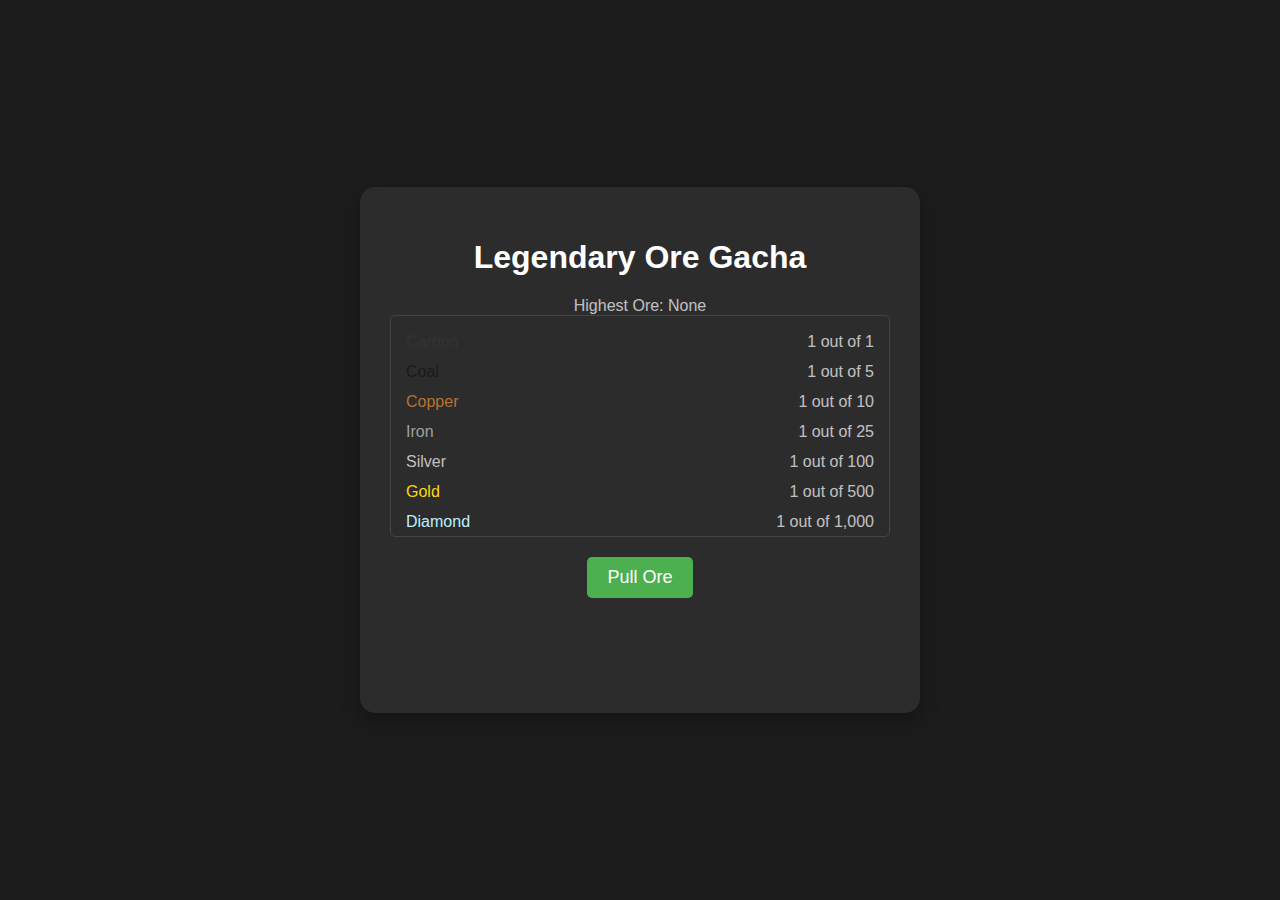
<file: gacha-ore-game (1).html>
<!DOCTYPE html>
<html lang="en">
<head>
    <meta charset="UTF-8">
    <title>Legendary Ore Gacha</title>
    <style>
        :root {
            --carbon-color: #333;
            --coal-color: #1a1a1a;
            --copper-color: #b87333;
            --iron-color: #a0a0a0;
            --silver-color: #c0c0c0;
            --gold-color: #ffd700;
            --diamond-color: #b9f2ff;
            --mythril-color: #aaf0d1;
            --adamantium-color: #3d9df3;
            --celestial-color: #8a2be2;
            --quantum-color: #00ffff;
        }
        body {
            font-family: 'Arial', sans-serif;
            display: flex;
            justify-content: center;
            align-items: center;
            height: 100vh;
            margin: 0;
            background-color: #1c1c1c;
            text-align: center;
            color: white;
        }
        .container {
            background-color: #2c2c2c;
            border-radius: 15px;
            padding: 30px;
            box-shadow: 0 8px 20px rgba(0,0,0,0.3);
            max-width: 500px;
            width: 100%;
        }
        #pullButton {
            background-color: #4CAF50;
            color: white;
            border: none;
            padding: 10px 20px;
            font-size: 18px;
            cursor: pointer;
            border-radius: 5px;
            transition: all 0.3s;
            position: relative;
            overflow: hidden;
        }
        #pullButton:disabled {
            background-color: #555;
            cursor: not-allowed;
        }
        #pullButton:hover:not(:disabled) {
            transform: scale(1.05);
            box-shadow: 0 0 15px rgba(76, 175, 80, 0.5);
        }
        #result {
            margin-top: 20px;
            font-size: 28px;
            font-weight: bold;
            min-height: 50px;
            transition: all 0.5s;
        }
        #ore-list {
            max-height: 200px;
            overflow-y: auto;
            border: 1px solid #444;
            padding: 10px;
            border-radius: 5px;
            margin-bottom: 20px;
            overflow-x: hidden;
        }
        .ore-item {
            display: flex;
            justify-content: space-between;
            padding: 5px;
            border-radius: 3px;
            margin: 2px 0;
            transition: all 0.3s;
        }
        .ore-item:hover {
            transform: scale(1.05);
        }
        .cooldown-bar {
            height: 5px;
            background-color: #4CAF50;
            width: 0;
            margin-top: 10px;
        }
        .glow {
            text-shadow: 0 0 10px;
        }
        .rare-shake {
            animation: shake 0.5s;
        }
        .epic-pulse {
            animation: pulse 1s infinite;
        }
        .legendary-rainbow {
            animation: rainbow 2s linear infinite;
        }
        @keyframes shake {
            0%, 100% { transform: translateX(0); }
            10%, 30%, 50%, 70%, 90% { transform: translateX(-5px); }
            20%, 40%, 60%, 80% { transform: translateX(5px); }
        }
        @keyframes pulse {
            0% { transform: scale(1); }
            50% { transform: scale(1.1); }
            100% { transform: scale(1); }
        }
        @keyframes rainbow {
            0% { filter: hue-rotate(0deg); }
            100% { filter: hue-rotate(360deg); }
        }
        #highest-ore {
            margin-top: 10px;
            font-size: 16px;
            opacity: 0.7;
        }

        ::-webkit-scrollbar {
  width: 12px; /* Width of the scrollbar */
  height: 12px; /* Height of the scrollbar (for horizontal scrolling) */
}

/* Style the scrollbar track */
::-webkit-scrollbar-track {
  background-color: #2a2a2a; /* Dark background */
  border-radius: 10px; /* Rounded corners for the track */
}

/* Style the scrollbar handle (thumb) */
::-webkit-scrollbar-thumb {
  background-color: #555; /* Darker thumb */
  border-radius: 10px; /* Rounded corners for the thumb */
  border: 3px solid #2a2a2a; /* Optional: add border to create contrast */
}

/* Optional: hover effect for the scrollbar thumb */
::-webkit-scrollbar-thumb:hover {
  background-color: #888; /* Lighten the thumb color on hover */
}

/* Optional: style the scrollbar when it's focused (active) */
::-webkit-scrollbar-thumb:active {
  background-color: #666; /* Slightly darker when clicked */
}
    </style>
</head>
<body>
    <div class="container">
        <h1>Legendary Ore Gacha</h1>
        
        <div id="highest-ore">Highest Ore: None</div>
        
        <div id="ore-list"></div>
        
        <button id="pullButton">Pull Ore</button>
        <div class="cooldown-bar" id="cooldownBar"></div>
        
        <div id="result"></div>
        <div id="rarity"></div>
    </div>

    <audio id="celebrationSound">
        <source src="tada-fanfare-a-6313.mp3" type="audio/mp3">
    </audio>

    <script>
        const ores = [
            { 
                name: "Carbon", 
                rarity: 1, 
                description: "1 out of 1", 
                color: "var(--carbon-color)",
                effect: ""
            },
            { 
                name: "Coal", 
                rarity: 5, 
                description: "1 out of 5", 
                color: "var(--coal-color)",
                effect: ""
            },
            { 
                name: "Copper", 
                rarity: 10, 
                description: "1 out of 10", 
                color: "var(--copper-color)",
                effect: ""
            },
            { 
                name: "Iron", 
                rarity: 25, 
                description: "1 out of 25", 
                color: "var(--iron-color)",
                effect: ""
            },
            { 
                name: "Silver", 
                rarity: 100, 
                description: "1 out of 100", 
                color: "var(--silver-color)",
                effect: "glow"
            },
            { 
                name: "Gold", 
                rarity: 500, 
                description: "1 out of 500", 
                color: "var(--gold-color)",
                effect: "rare-shake"
            },
            { 
                name: "Diamond", 
                rarity: 1000, 
                description: "1 out of 1,000", 
                color: "var(--diamond-color)",
                effect: "epic-pulse glow"
            },
            { 
                name: "Mythril", 
                rarity: 5000, 
                description: "1 out of 5,000", 
                color: "var(--mythril-color)",
                effect: "epic-pulse glow"
            },
            { 
                name: "Adamantium", 
                rarity: 10000, 
                description: "1 out of 10,000", 
                color: "var(--adamantium-color)",
                effect: "legendary-rainbow glow"
            },
            { 
                name: "Celestial Star Ore", 
                rarity: 100000, 
                description: "1 out of 100,000", 
                color: "var(--celestial-color)",
                effect: "legendary-rainbow glow"
            },
            { 
                name: "Quantum Resonance Crystal", 
                rarity: 1000000, 
                description: "1 out of 1,000,000", 
                color: "var(--quantum-color)",
                effect: "legendary-rainbow glow"
            }
        ];

        const pullButton = document.getElementById('pullButton');
        const resultDisplay = document.getElementById('result');
        const rarityDisplay = document.getElementById('rarity');
        const celebrationSound = document.getElementById('celebrationSound');
        const cooldownBar = document.getElementById('cooldownBar');
        const oreList = document.getElementById('ore-list');
        const highestOreDisplay = document.getElementById('highest-ore');

        let highestOre = null;

        // Populate ore list
        ores.forEach(ore => {
            const oreItem = document.createElement('div');
            oreItem.className = 'ore-item';
            
            const oreName = document.createElement('span');
            oreName.textContent = ore.name;
            oreName.style.color = ore.color;
            
            const oreRarity = document.createElement('span');
            oreRarity.textContent = ore.description;
            oreRarity.style.opacity = '0.7';
            
            oreItem.appendChild(oreName);
            oreItem.appendChild(oreRarity);
            
            oreList.appendChild(oreItem);
        });

        function pullOre() {
            // Disable button during cooldown
            pullButton.disabled = true;
            
            // Reset previous styles
            resultDisplay.className = '';
            
            // Animate cooldown bar
            cooldownBar.style.width = '0%';
            let width = 0;
            const cooldownInterval = setInterval(() => {
                width += 2;
                cooldownBar.style.width = `${width}%`;
                
                if (width >= 100) {
                    clearInterval(cooldownInterval);
                    pullButton.disabled = false;
                }
            }, 20);

            const totalWeight = ores.reduce((sum, ore) => sum + 1/ore.rarity, 0);
            const randomValue = Math.random();
            let cumulativeWeight = 0;

            for (let ore of ores) {
                const weight = 1/ore.rarity / totalWeight;
                cumulativeWeight += weight;

                if (randomValue <= cumulativeWeight) {
                    // Update highest ore
                    if (!highestOre || ore.rarity > highestOre.rarity) {
                        highestOre = ore;
                        highestOreDisplay.textContent = `Highest Ore: ${ore.name}`;
                        highestOreDisplay.style.color = ore.color;
                    }

                    resultDisplay.textContent = ore.name;
                    resultDisplay.style.color = ore.color;
                    
                    // Add rarity-specific effects
                    resultDisplay.className = ore.effect;
                    
                    rarityDisplay.textContent = `1 in ${ore.rarity} chance!`;
                    rarityDisplay.style.color = ore.color;

                    // Sound for rare ores
                    if (ore.rarity > 1000) {
                        celebrationSound.play();
                    }
                    break;
                }
            }
        }

        pullButton.addEventListener('click', pullOre);
    </script>
</body>
</html>
</file>
